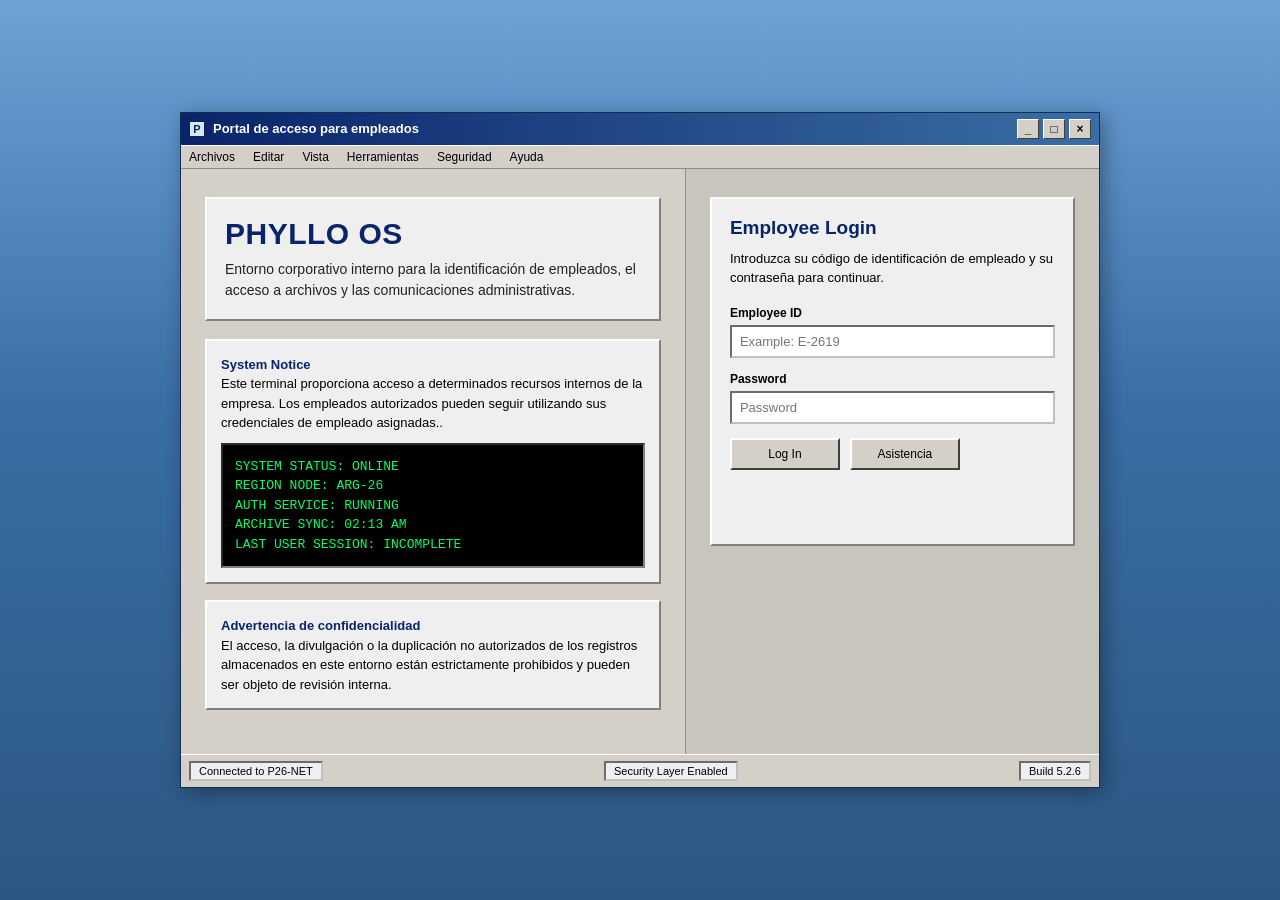
<file: index.html>
<!DOCTYPE html>
<html lang="en">
<head>
  <meta charset="UTF-8" />
  <meta name="viewport" content="width=device-width, initial-scale=1.0" />
  <title>PHYLLO OS</title>
  <style>
    * {
      box-sizing: border-box;
      margin: 0;
      padding: 0;
      font-family: Tahoma, Verdana, Arial, sans-serif;
    }

    body {
      min-height: 100vh;
      background: #3a6ea5;
      background-image: linear-gradient(to bottom, #6ea2d7 0%, #3a6ea5 45%, #2c5782 100%);
      display: flex;
      align-items: center;
      justify-content: center;
      padding: 20px;
      color: #000;
    }

    .window {
      width: 100%;
      max-width: 920px;
      border: 1px solid #0f2f56;
      background: #d4d0c8;
      box-shadow: 0 0 0 1px #ffffff inset, 4px 4px 20px rgba(0, 0, 0, 0.35);
    }

    .title-bar {
      height: 32px;
      background: linear-gradient(to right, #0a246a, #3a6ea5);
      color: white;
      display: flex;
      align-items: center;
      justify-content: space-between;
      padding: 0 8px;
      font-size: 13px;
      font-weight: bold;
    }

    .title-left {
      display: flex;
      align-items: center;
      gap: 8px;
    }

    .title-icon {
      width: 16px;
      height: 16px;
      background: #d8e7f6;
      border: 1px solid #0b2347;
      display: inline-block;
      position: relative;
    }

    .title-icon::after {
      content: "P";
      position: absolute;
      inset: 0;
      display: grid;
      place-items: center;
      color: #0a246a;
      font-size: 11px;
      font-weight: bold;
    }

    .window-controls {
      display: flex;
      gap: 4px;
    }

    .ctrl {
      width: 22px;
      height: 20px;
      border: 1px solid #ffffff;
      border-right-color: #404040;
      border-bottom-color: #404040;
      background: #d4d0c8;
      color: #000;
      font-size: 12px;
      display: grid;
      place-items: center;
      line-height: 1;
    }

    .menu-bar {
      background: #d4d0c8;
      border-top: 1px solid #ffffff;
      border-bottom: 1px solid #8d8d8d;
      padding: 4px 8px;
      font-size: 12px;
      display: flex;
      gap: 18px;
    }

    .content {
      display: grid;
      grid-template-columns: 1.1fr 0.9fr;
      min-height: 560px;
    }

    .left-panel {
      border-right: 1px solid #8d8d8d;
      padding: 28px 24px;
      background: #d4d0c8;
    }

    .right-panel {
      padding: 28px 24px;
      background: #c9c5bd;
    }

    .banner {
      border: 2px solid;
      border-color: #ffffff #808080 #808080 #ffffff;
      background: #efefef;
      padding: 18px;
      margin-bottom: 18px;
    }

    .banner h1 {
      font-size: 30px;
      color: #0a246a;
      margin-bottom: 8px;
      letter-spacing: 0.5px;
    }

    .banner p {
      font-size: 14px;
      line-height: 1.5;
      color: #222;
    }

    .status-box, .notice-box {
      border: 2px solid;
      border-color: #ffffff #808080 #808080 #ffffff;
      background: #efefef;
      padding: 14px;
      margin-bottom: 16px;
      font-size: 13px;
      line-height: 1.5;
    }

    .status-box strong,
    .notice-box strong {
      color: #0a246a;
    }

    .terminal {
      margin-top: 10px;
      background: #000;
      color: #00ff66;
      font-family: "Courier New", monospace;
      padding: 12px;
      font-size: 13px;
      border: 2px inset #808080;
      line-height: 1.5;
    }

    .login-box {
      border: 2px solid;
      border-color: #ffffff #808080 #808080 #ffffff;
      background: #efefef;
      padding: 18px;
    }

    .login-box h2 {
      font-size: 19px;
      color: #0a246a;
      margin-bottom: 10px;
    }

    .login-box p {
      font-size: 13px;
      margin-bottom: 18px;
      line-height: 1.5;
    }

    .field {
      margin-bottom: 14px;
    }

    .field label {
      display: block;
      font-size: 12px;
      margin-bottom: 5px;
      font-weight: bold;
    }

    .field input {
      width: 100%;
      padding: 7px 8px;
      font-size: 13px;
      border: 2px inset #c0c0c0;
      background: #fff;
      color: #000;
    }

    .button-row {
      display: flex;
      gap: 10px;
      flex-wrap: wrap;
      margin-top: 6px;
    }

    button {
      min-width: 110px;
      padding: 7px 12px;
      font-size: 12px;
      border: 2px solid;
      border-color: #ffffff #404040 #404040 #ffffff;
      background: #d4d0c8;
      cursor: pointer;
      color: #000;
    }

    button:active {
      border-color: #404040 #ffffff #ffffff #404040;
    }

    .message {
      margin-top: 14px;
      min-height: 42px;
      font-size: 13px;
      line-height: 1.45;
      color: #8b0000;
    }

    .message.success {
      color: #0b5e2b;
      font-weight: bold;
    }

    .bottom-bar {
      border-top: 1px solid #ffffff;
      background: #d4d0c8;
      padding: 6px 8px;
      display: flex;
      justify-content: space-between;
      gap: 12px;
      font-size: 11px;
    }

    .status-pill {
      border: 2px inset #c0c0c0;
      padding: 2px 8px;
      background: #efefef;
    }

    @media (max-width: 820px) {
      .content {
        grid-template-columns: 1fr;
      }

      .left-panel {
        border-right: none;
        border-bottom: 1px solid #8d8d8d;
      }
    }
  </style>
</head>
<body>
  <div class="window">
    <div class="title-bar">
      <div class="title-left">
        <span class="title-icon"></span>
        <span>Portal de acceso para empleados</span>
      </div>
      <div class="window-controls">
        <div class="ctrl">_</div>
        <div class="ctrl">□</div>
        <div class="ctrl">×</div>
      </div>
    </div>

    <div class="menu-bar">
      <span>Archivos</span>
      <span>Editar</span>
      <span>Vista</span>
      <span>Herramientas</span>
      <span>Seguridad</span>
      <span>Ayuda</span>
    </div>

    <div class="content">
      <section class="left-panel">
        <div class="banner">
          <h1>PHYLLO OS</h1>
          <p>
           Entorno corporativo interno para la identificación de empleados, el acceso a archivos y las comunicaciones administrativas.
          </p>
        </div>

        <div class="status-box">
          <strong>System Notice</strong><br>
          Este terminal proporciona acceso a determinados recursos internos de la empresa. Los empleados autorizados pueden seguir utilizando sus credenciales de empleado asignadas..

          <div class="terminal">
            SYSTEM STATUS: ONLINE<br>
            REGION NODE: ARG-26<br>
            AUTH SERVICE: RUNNING<br>
            ARCHIVE SYNC: 02:13 AM<br>
            LAST USER SESSION: INCOMPLETE
          </div>
        </div>

        <div class="notice-box">
          <strong>Advertencia de confidencialidad</strong><br>
          El acceso, la divulgación o la duplicación no autorizados de los registros almacenados en este entorno están estrictamente prohibidos y pueden ser objeto de revisión interna.
        </div>
      </section>

      <section class="right-panel">
        <div class="login-box">
          <h2>Employee Login</h2>
          <p>
            Introduzca su código de identificación de empleado y su contraseña para continuar.
          </p>

          <form id="loginForm">
            <div class="field">
              <label for="employeeId">Employee ID</label>
              <input type="text" id="employeeId" placeholder="Example: E-2619" autocomplete="off" />
            </div>

            <div class="field">
              <label for="password">Password</label>
              <input type="password" id="password" placeholder="Password" autocomplete="off" />
            </div>

            <div class="button-row">
              <button type="submit">Log In</button>
              <button type="button" id="hintBtn">Asistencia</button>
            </div>
          </form>

          <div class="message" id="message"></div>
        </div>
      </section>
    </div>

    <div class="bottom-bar">
      <div class="status-pill">Connected to P26-NET</div>
      <div class="status-pill">Security Layer Enabled</div>
      <div class="status-pill">Build 5.2.6</div>
    </div>
  </div>

  <!--
    Hail Ilyich
    user: victor-kazamarov
    employee id: E-2619
    password: moth_26
    status: archived
    remover antes de revision matutina
  -->

  <script>
    const form = document.getElementById('loginForm');
    const employeeIdInput = document.getElementById('employeeId');
    const passwordInput = document.getElementById('password');
    const message = document.getElementById('message');
    const hintBtn = document.getElementById('hintBtn');

    const validEmployeeId = 'E-2619';
    const validPassword = 'moth_26';

    form.addEventListener('submit', function (event) {
      event.preventDefault();

      const employeeId = employeeIdInput.value.trim();
      const password = passwordInput.value.trim();

      if (employeeId === validEmployeeId && password === validPassword) {
        message.classList.add('success');
        message.innerHTML = 'Acceso concedido.<br>Cargando ambiente archivado...';

        setTimeout(() => {
          message.innerHTML = 'Sesión inicializada. Módulo de archivo disponible.';
        }, 1200);
      } else {
        message.classList.remove('success');
        message.textContent = 'Acceso negado. Credenciales invalidas.';
      }
    });

    hintBtn.addEventListener('click', function () {
      message.classList.remove('success');
      message.textContent = 'Para recuperar las credenciales, revise el código fuente de la página o póngase en contacto con el administrador del sistema.';
    });
  </script>
</body>
</html>
</file>
